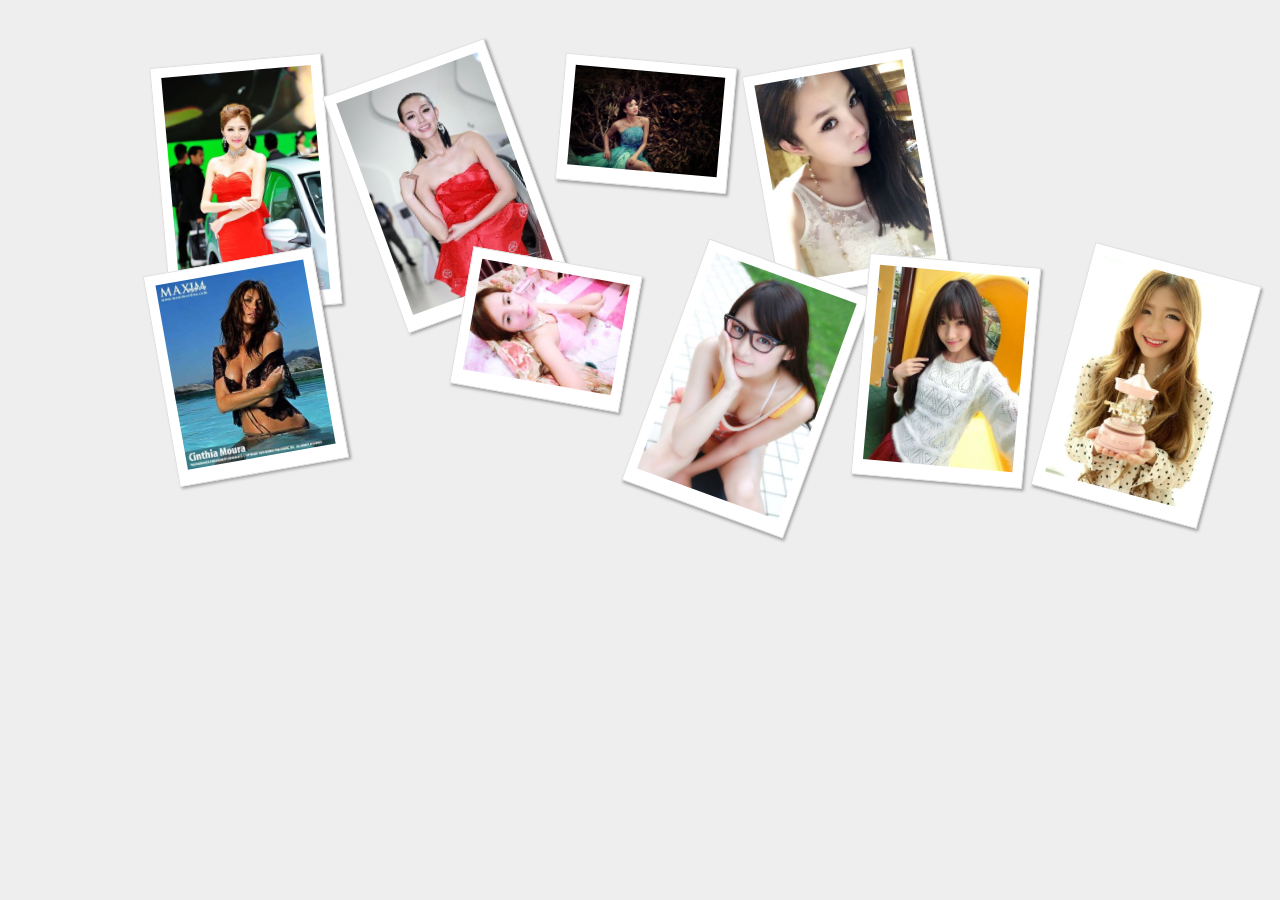
<file: Pic/index.html>
<!DOCTYPE html>
<html lang="en">
<head>
	<meta charset="UTF-8">
	<title>照片墙</title>
	<link rel="stylesheet" href="style.css">
</head>
<body>
	<div class="container">
		<img class="pic pic1" src="img/1.jpg" alt="">
		<img class="pic pic2" src="img/2.jpg" alt="">
		<img class="pic pic3" src="img/3.jpg" alt="">
		<img class="pic pic4" src="img/4.jpg" alt="">
		<img class="pic pic5" src="img/5.jpg" alt="">
		<img class="pic pic6" src="img/6.jpg" alt="">
		<img class="pic pic7" src="img/7.jpg" alt="">
		<img class="pic pic8" src="img/8.jpg" alt="">
		<img class="pic pic9" src="img/9.jpg" alt="">
	</div>
</body>
</html>
</file>
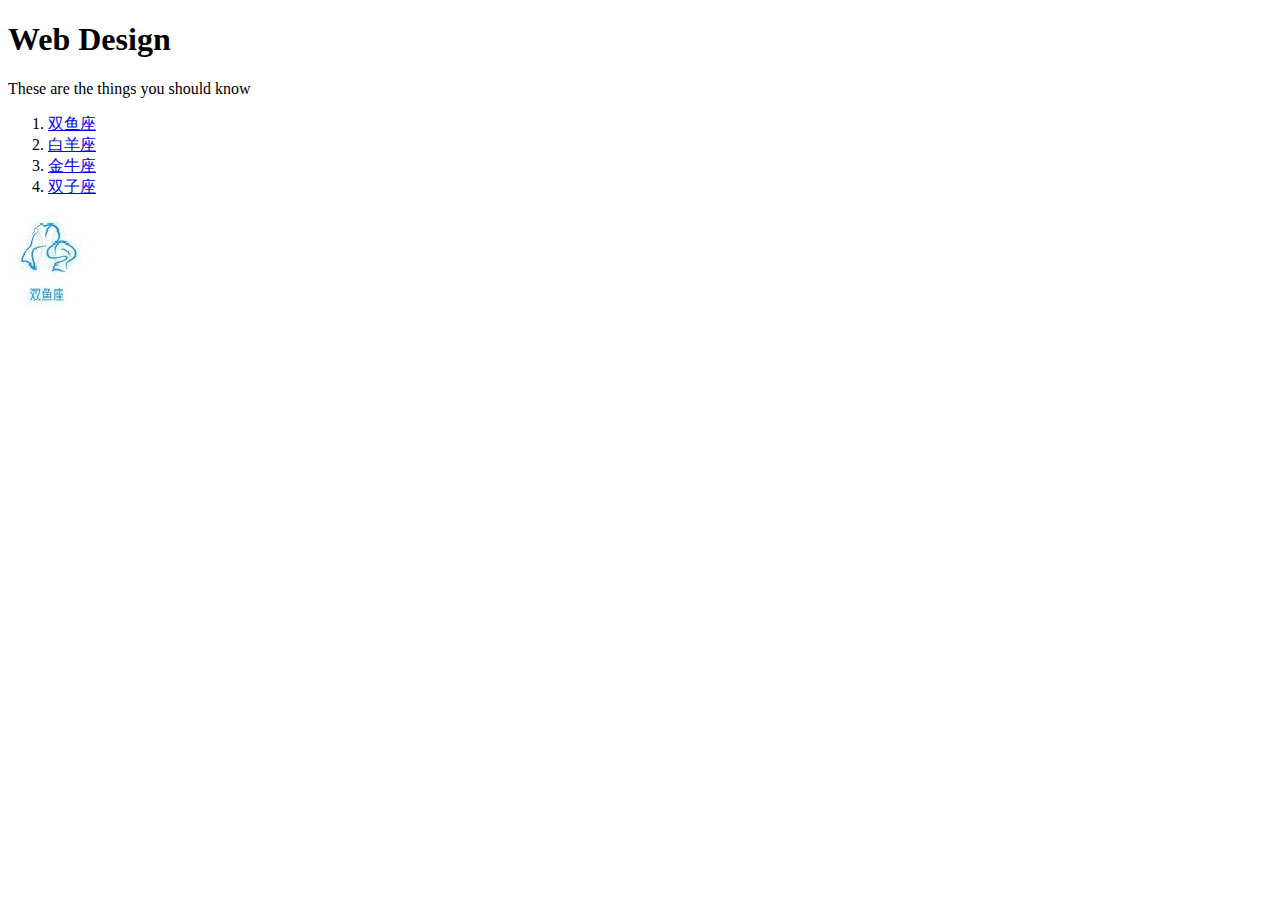
<file: gallery/list.html>
<!DOCTYPE html>
<html>
<head>
	<meta charset="utf-8">
	<title>Web Design</title>
	<link rel="stylesheet" type="text/css" href="styles/list.css">
</head>
<body>
	<h1>Web Design</h1>
	<p>These are the things you should know</p>
	<ol id="linklist">
		<li>
			<a href="images/shuangyu.jpg">双鱼座</a>
		</li>
		<li>
			<a href="images/baiyang.jpg">白羊座</a>
		</li>
		<li>
			<a href="images/jinniu.jpg">金牛座</a>
		</li>
		<li>
			<a href="images/shuangzi.jpg">双子座</a>
		</li>
	</ol>
	<script type="text/javascript" src="scripts/addLoadEvent.js"></script>
	<script type="text/javascript" src="scripts/insertAfter.js"></script>
	<script type="text/javascript" src="scripts/moveElement.js"></script>
	<script type="text/javascript" src="scripts/prepareSlideshow.js"></script>
</body>
</html>
</file>
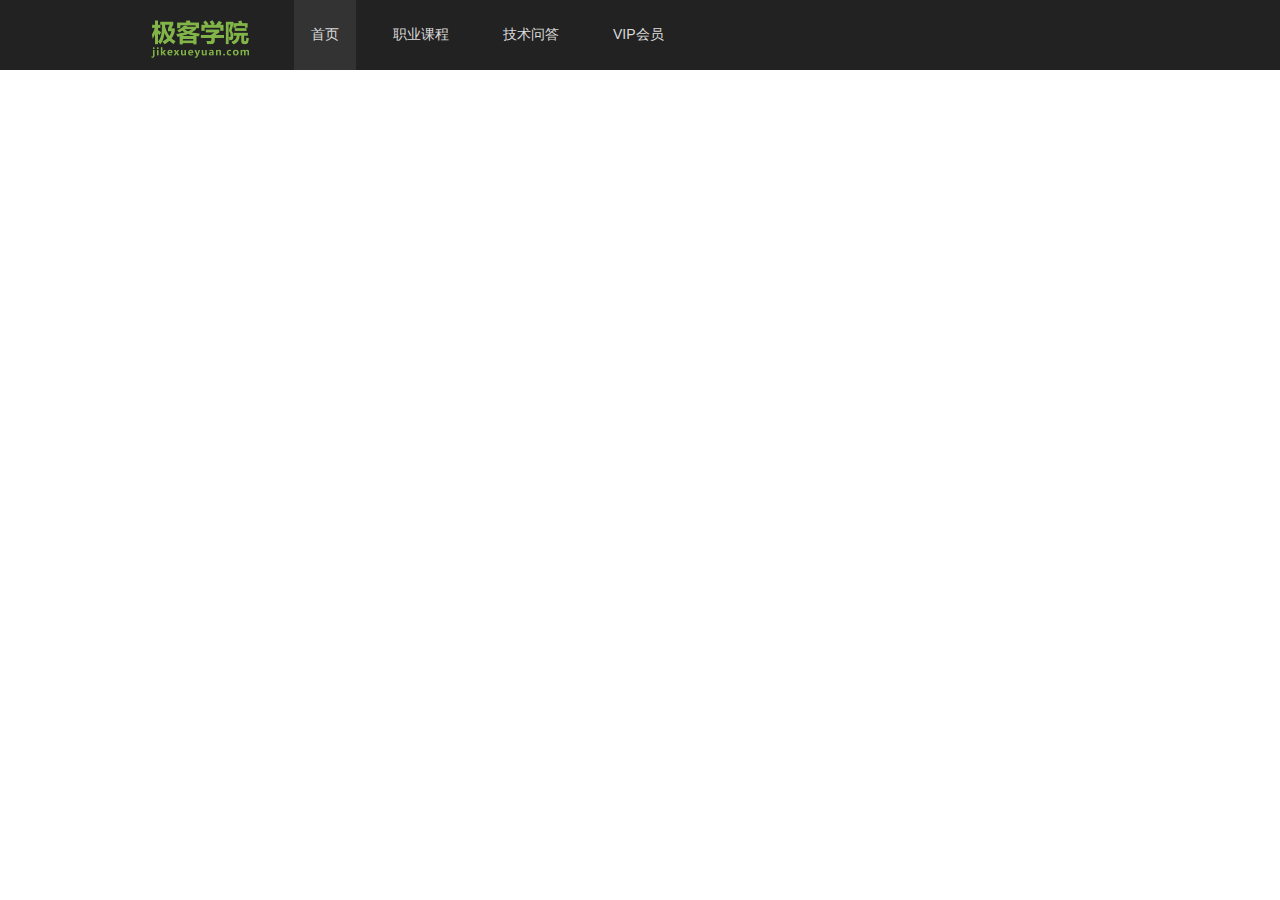
<file: Nav/nav1.html>
<!DOCTYPE html>
<html lang="en">
<head>
	<meta charset="UTF-8">
	<title>nav1</title>
	<link rel="stylesheet" href="nav1.css">
</head>
<body>
	<div class="ue-bar">
		<div class="ue-bar-warp">
			<div class="ue-bar-logo">
				<a href="#">
					<img src="logo-old.png" width="100" alt="">
				</a>
			</div>
			<div class="ue-bar-nav">
				<ul>
					<li class="active">
						<a href="#"><em>首页</em></a>
					</li>
					<li>
						<a href="#"><em>职业课程</em></a>
					</li>
					<li>
						<a href="#"><em>技术问答</em></a>
					</li>
					<li>
						<a href="#"><em>VIP会员</em></a>
					</li>
				</ul>
			</div>
		</div>
	</div>
</body>
</html>
</file>
<file: Pic/style.css>
* {
	margin: 0;
	padding: 0;
}

body {
	/*背景颜色*/
	background-color: #eeeeee;
}

.container {
	/*内容宽度和高度*/
	width: 960px;
	height: 450px;
	/*容器外边距top right bottom left: 60px auto 60px auto*/
	margin: 60px auto;
	/*相对定位:相对于文档流中的原始位置定位*/
	position: relative;
}

.pic {
	width: 150px;
}

.container img:hover {
	/*设置阴影效果*/
	box-shadow: 15px 15px 20px rgba(50, 50, 50, 0.4);
	transform: rotate(0deg) scale(1.20);
	-webkit-transform: rotate(0deg) scale(1.20);
	/*显示优先级*/
	z-index: 2;
}

.container img {
	/*设置内边距为10px 10px 15px 10px*/
	padding: 10px 10px 15px;
	/*设置背景为白色*/
	background: white;
	/*边框宽度1px 用#ddd颜色填充*/
	border: 1px solid #ddd;
	/*设置阴影*/
	box-shadow: 2px 2px 3px rgba(50, 50, 50, 0.4);
	/*设置动画*/
	-webkit-transition: all 0.5s ease-in;
	-moz-transition: all 0.5s ease-in;
	-ms-transition: all 0.5s ease-in;
	-o-transition: all 0.5s ease-in;
	transition: all 0.5s ease-in;
	/*绝对定位*/
	position: absolute;
	z-index: 1;
}

/*设置图片位置.pic1到.pic4的top为0,则都在第一排.其余在第二排*/
.pic1 {
	left: 0px;
	top: 0;
	/*属性transform的属性值为roate,即设置旋转角度.正为顺时针,负为逆时针*/
	transform: rotate(-5deg);
	-webkit-transform: rotate(-5deg);
}

.pic2 {
	left: 200px;
	top: 0;
	transform: rotate(-20deg);
	-webkit-transform: rotate(-20deg);
}

.pic3 {
	left: 400px;
	top: 0;
	transform: rotate(5deg);
	-webkit-transform: rotate(5deg);
}

.pic4 {
	left: 600px;
	top: 0;
	transform: rotate(-10deg);
	-webkit-transform: rotate(-10deg);
}

.pic5 {
	left: 0px;
	bottom: 50px;
	top: 200px;
	transform: rotate(-10deg);
	-webkit-transform: rotate(-10deg);
}
.pic6 {
	left: 300px;
	top: 200px;
	transform: rotate(10deg);
	-webkit-transform: rotate(10deg);
}
.pic7 {
	left: 500px;
	top: 200px;
	transform: rotate(20deg);
	-webkit-transform: rotate(20deg);
}

.pic8 {
	left: 700px;
	bottom: -20px;
	top: 200px;
	transform: rotate(5deg);
	-webkit-transform: rotate(5deg);
}
.pic9 {
	left: 900px;
	bottom: 550px;
	top: 200px;
	transform: rotate(15deg);
	-webkit-transform: rotate(15deg);
}
</file>
<file: gallery/styles/list.css>
#slideshow{
	width: 100px;
	height: 100px;
	position: relative;
	overflow: hidden;
}
#preview{
	position: absolute;
}
</file>
<file: Nav/nav1.css>
* {
	margin: 0;
	padding: 0;
	font-family: "Lantinghei SC", "Microsoft Yahei", 宋体, Arial, Helvetica, sans-serif;
	font-size: 12px;
	font-style: normal;
}

li, ul, img, a, div {
	border: 0;
	list-style: none;
}

div {
	display: block;
}

a {
	color: #333333;
	text-decoration: none;
	outline: none;
}

em{
	font-weight: normal;
}

.ue-bar{
	background-color: #222222;
}

.ue-bar-warp{
	width: 980px;
	height: 70px;
	margin: 0 auto;
	overflow: hidden;
	position: relative;
}

.ue-bar-logo{
	width: 134px;
	height: 50px;
	float: left;
	padding-right: 10px;
	padding-top: 8px;
}

.ue-bar-logo a{
	display: inline-block;
	width: 100%;
	height: 100%;
	margin-top: 12px;
}

.ue-bar-nav li{
	height: 70px;
	float: left;
	margin-right: 20px;
}

.ue-bar-nav li *{
	color: #dadada;
	font-size: 14px;
	display: inline-block;
	line-height: 17px;
	vertical-align: top;
}

.ue-bar-nav li a{
	height: 22px;
	line-height: 22px;
	padding: 26px 17px;
}

.ue-bar-nav li.active{
	background: #333;
}

.ue-bar-nav li a:hover{
	background: #333;
}
</file>
